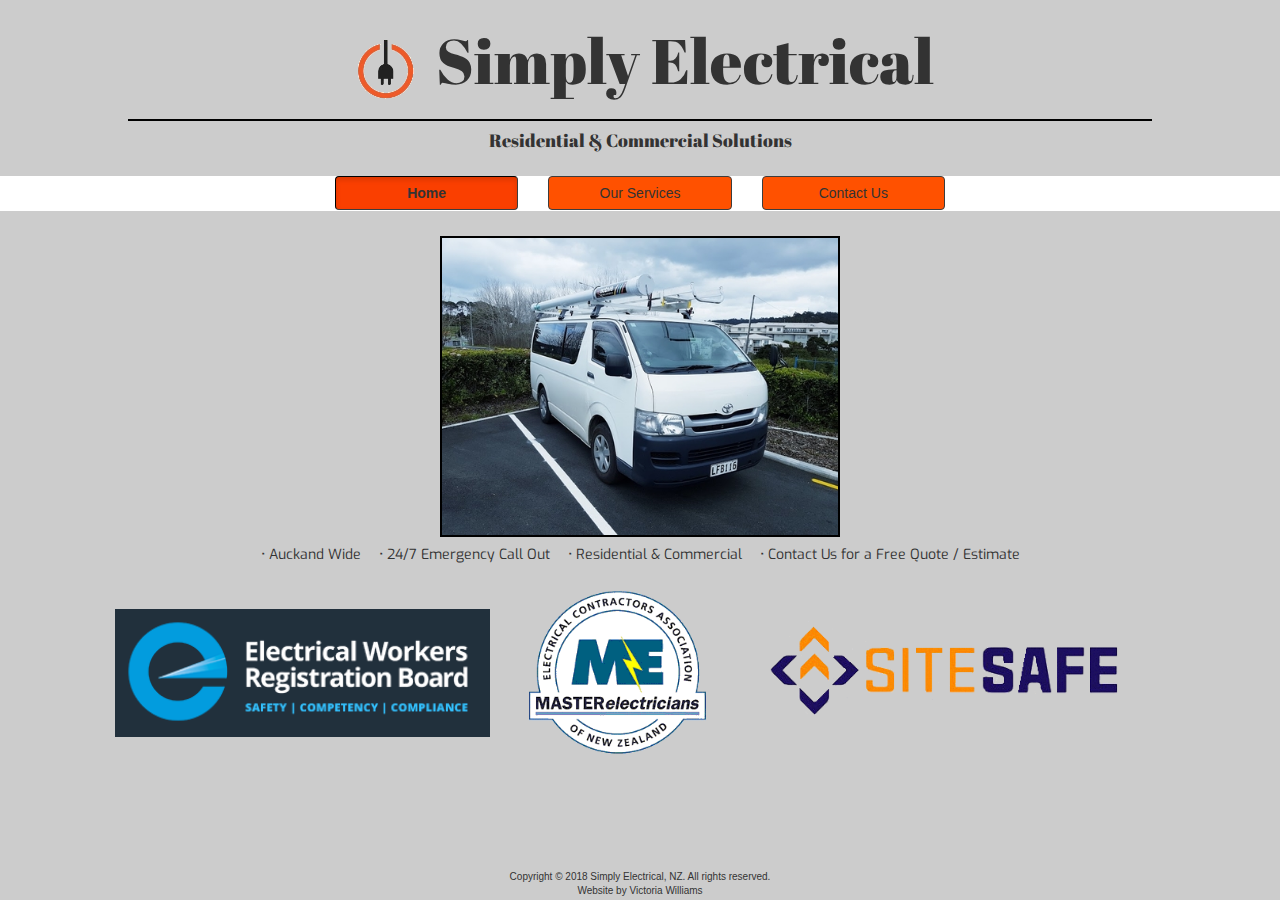
<file: index.html>
<!DOCTYPE html>
<html>

<head>
  
  <meta charset="utf-8">
  <meta name="viewport" 
  content="width=device-width, initial-scale=1">

  <link rel="stylesheet" type="text/css" href="css/app.css">
  <link type="text/css" rel="stylesheet" href="https://maxcdn.bootstrapcdn.com/bootstrap/3.3.7/css/bootstrap.min.css">

  <script src="https://ajax.googleapis.com/ajax/libs/jquery/3.3.1/jquery.min.js"></script>
  <script src="https://maxcdn.bootstrapcdn.com/bootstrap/3.3.7/js/bootstrap.min.js"></script>

  <link href="https://fonts.googleapis.com/css?family=Exo:700" rel="stylesheet">
  <link href="https://fonts.googleapis.com/css?family=Abril+Fatface" rel="stylesheet">

  <title>Simply Electrical</title> 

</head>

<body>

  <!-- Website Heading -->
  <header>
    <div class="jumbotron text-center">
      <a name="backtotop"></a>
      <h1><img src="/img/logo.jpg" id="logo">Simply Electrical</h1>
      <h4>Residential & Commercial Solutions</h4>
    </div>
  </header>

  <!-- Navigation Bar -->
  <nav>
    <div class="container">
    <div class="row">
      <div class="col-xs-hidden col-sm-3">
        <!-- Sidebar -->
      </div>
      <div class="col-xs-12 col-sm-2">
        <a href="https://simplyelectrical.github.io/index.html" class="btn btn-default active" id="nav-button" role="button">Home</a>
      </div>
      <div class="col-xs-12 col-sm-2">
        <a href="https://simplyelectrical.github.io/ourservices.html" class="btn btn-default" id="nav-button" role="button">Our Services</a>
      </div>
      <div class="col-xs-12 col-sm-2">
        <a href="https://simplyelectrical.github.io/contactus.html" class="btn btn-default" id="nav-button" role="button">Contact Us</a>
      </div>
    </div>
      <div class="col-xs-hidden col-sm-3">
        <!-- Sidebar -->
      </div>
    </div>
  </div>
  </nav>


  <!-- Responsive Main Content -->
  <div class="jumbotron" id="main-base">  
    <div class="main-content">

    	<div class="container" id="homepage-img">
          	<img class="img-responsive" src="/img/van.jpg">
        </div>
    </div>

    <div class="container-fluid" id="homepage">
      <ul class="align-contents-center">
		    <li>&bull; Auckand Wide</li>
		    <li>&bull; 24/7 Emergency Call Out</li>
		    <li>&bull; Residential & Commercial</li>
		    <li>&bull; Contact Us for a Free Quote / Estimate</li>
      </ul>
    </div>

    <div class="container-fluid" id="registeredlogos">
    		<img class="img-responsive" id="registeredlogo" alt="registered.jpg" src="/img/registered.jpg" style="width: 30%;">

    		<img class="img-responsive" id="masterlogo" alt="Master Electrician" style="width: 20%;" src="/img/masterelectricians.jpg">

    		<img class="img-responsive" id="sitesafelogo" alt="Site Safe" style="width: 30%;" src="/img/sitesafe.jpg">
    </div>
  </div>


  <footer>
    <p>Copyright &copy; 2018 Simply Electrical, NZ. All rights reserved.<br>Website by Victoria Williams</p>
  </footer>

</body>
</html>
</file>
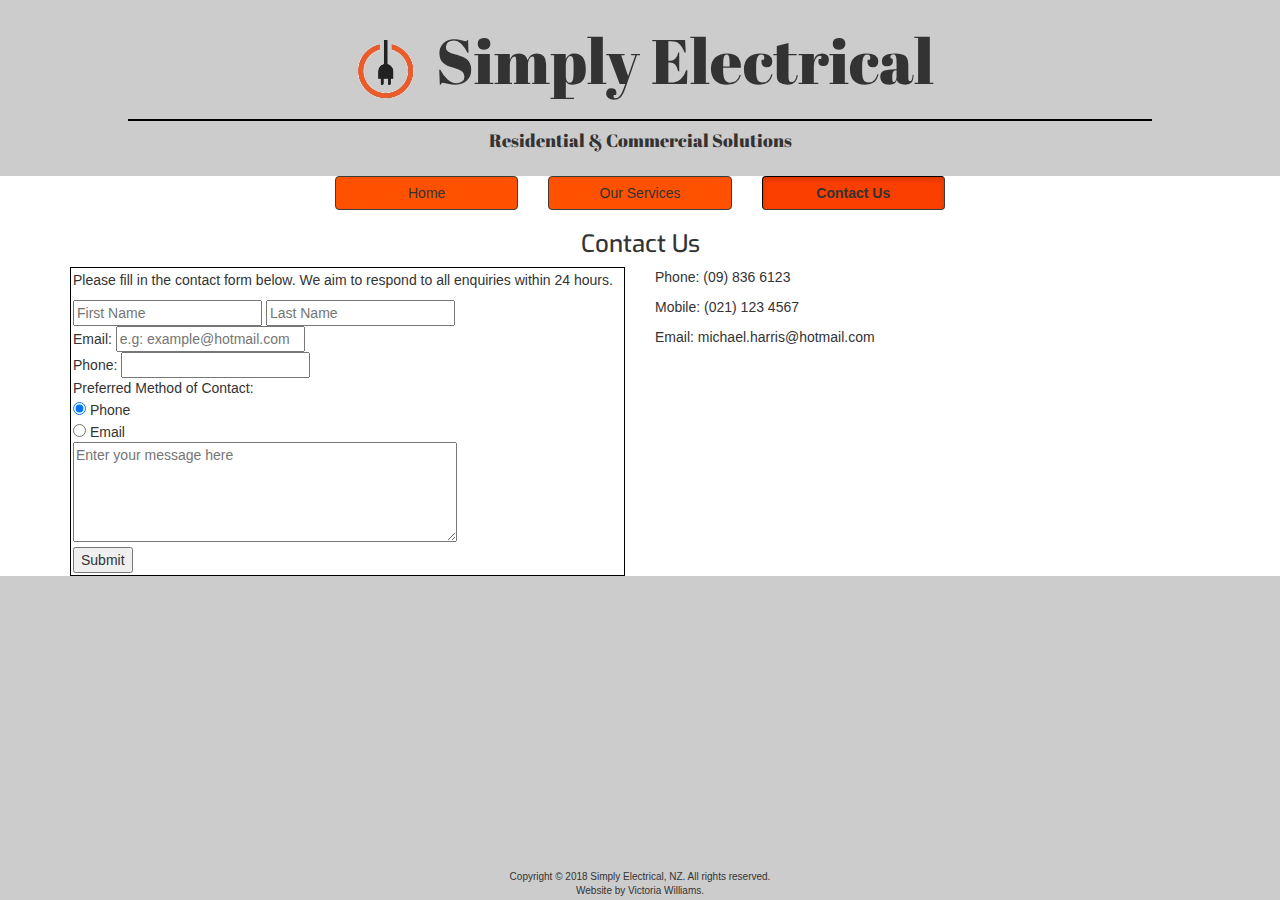
<file: contactus.html>
<!DOCTYPE html>
<html lang="en">
<head>

  <meta charset="utf-8">
  <meta name="viewport" 
  content="width=device-width, initial-scale=1">

  <link rel="stylesheet" type="text/css" href="css/app.css">
  <link type="text/css" rel="stylesheet" href="https://maxcdn.bootstrapcdn.com/bootstrap/3.3.7/css/bootstrap.min.css">

    <script src="https://ajax.googleapis.com/ajax/libs/jquery/3.3.1/jquery.min.js"></script>
    <script src="https://maxcdn.bootstrapcdn.com/bootstrap/3.3.7/js/bootstrap.min.js"></script>

    <link href="https://fonts.googleapis.com/css?family=Exo:700" rel="stylesheet">
    <link href="https://fonts.googleapis.com/css?family=Abril+Fatface" rel="stylesheet">

    <title></title>

</head>

<!-- Website Heading -->
  <header>
    <div class="jumbotron text-center">
      <h1><img src="/img/logo.jpg" id="logo">Simply Electrical</h1>
      <h4>Residential & Commercial Solutions</h4>
    </div>
  </header>

  <!-- Navigation Bar -->
  <nav>
    <div class="container">
      <div class="row">
        <div class="col-xs-hidden col-sm-3">
          <!-- Sidebar -->
        </div>
        <div class="col-xs-12 col-sm-2">
          <a href="https://simplyelectrical.github.io/index.html" class="btn btn-default" id="nav-button" role="button">Home</a>
        </div>
        <div class="col-xs-12 col-sm-2">
          <a href="https://simplyelectrical.github.io/ourservices.html" class="btn btn-default" id="nav-button" role="button">Our Services</a>
        </div>
        <div class="col-xs-12 col-sm-2">
          <a href="https://simplyelectrical.github.io/contactus.html" class="btn btn-default active" id="nav-button" role="button">Contact Us</a>
        </div>
      </div>
      <div class="col-xs-hidden col-sm-3">
        <!-- Sidebar -->
      </div>
    </div>
  </div>
  </nav>


  <!-- Responsive Main Content -->

  <div class="main-content">

    <div class="container-fluid" id="title">
      <h3>Contact Us</h3>
    </div>

  	<div class="container">
    	<div class="row">
      		<div class="col-xs-12 col-sm-8 col-md-6">

        		<div class="contact-container">

          			<div class="form-container">
            			<p>Please fill in the contact form below. We aim to respond to all enquiries within 24 hours.</p>

            			<form>

              				<input type="text" name="FirstName" placeholder="First Name">
              				<input type="text" name="LastName" placeholder="Last Name"><br>


              				Email:
              				<input type="email" name="email" placeholder="e.g: example@hotmail.com"><br>

              				Phone:
              				<input type="tel" name="phone" placeholder=""><br>

              				Preferred Method of Contact:<br>
              				<input type="radio" name="contact" value="Phone" checked> Phone<br>
              				<input type="radio" name="contact" value="Email"> Email<br>

              				<textarea name="message" style="width: 70%; height: 100px" placeholder="Enter your message here"></textarea><br>

              				<button type="button" onclick="alert('Your message has been submitted. We will respond shortly. Thank you.')">Submit</button>

            			</form>

          			</div>
        		</div>
      		</div>

      		<div class="col-xs-12 col-sm-4 col-md-6">
          		<div class="contactdetails">
            		<p>Phone: (09) 836 6123</p>
            		<p>Mobile: (021) 123 4567</p>
            		<p>Email: michael.harris@hotmail.com</p>
          		</div>
      		</div>

    	</div>
  	</div>

</div>

<footer>
	<div class="container-fluid">
    	Copyright &copy; 2018 Simply Electrical, NZ. All rights reserved.<br>Website by Victoria Williams.
  	</div>
</footer>

</body>
</html>
</file>
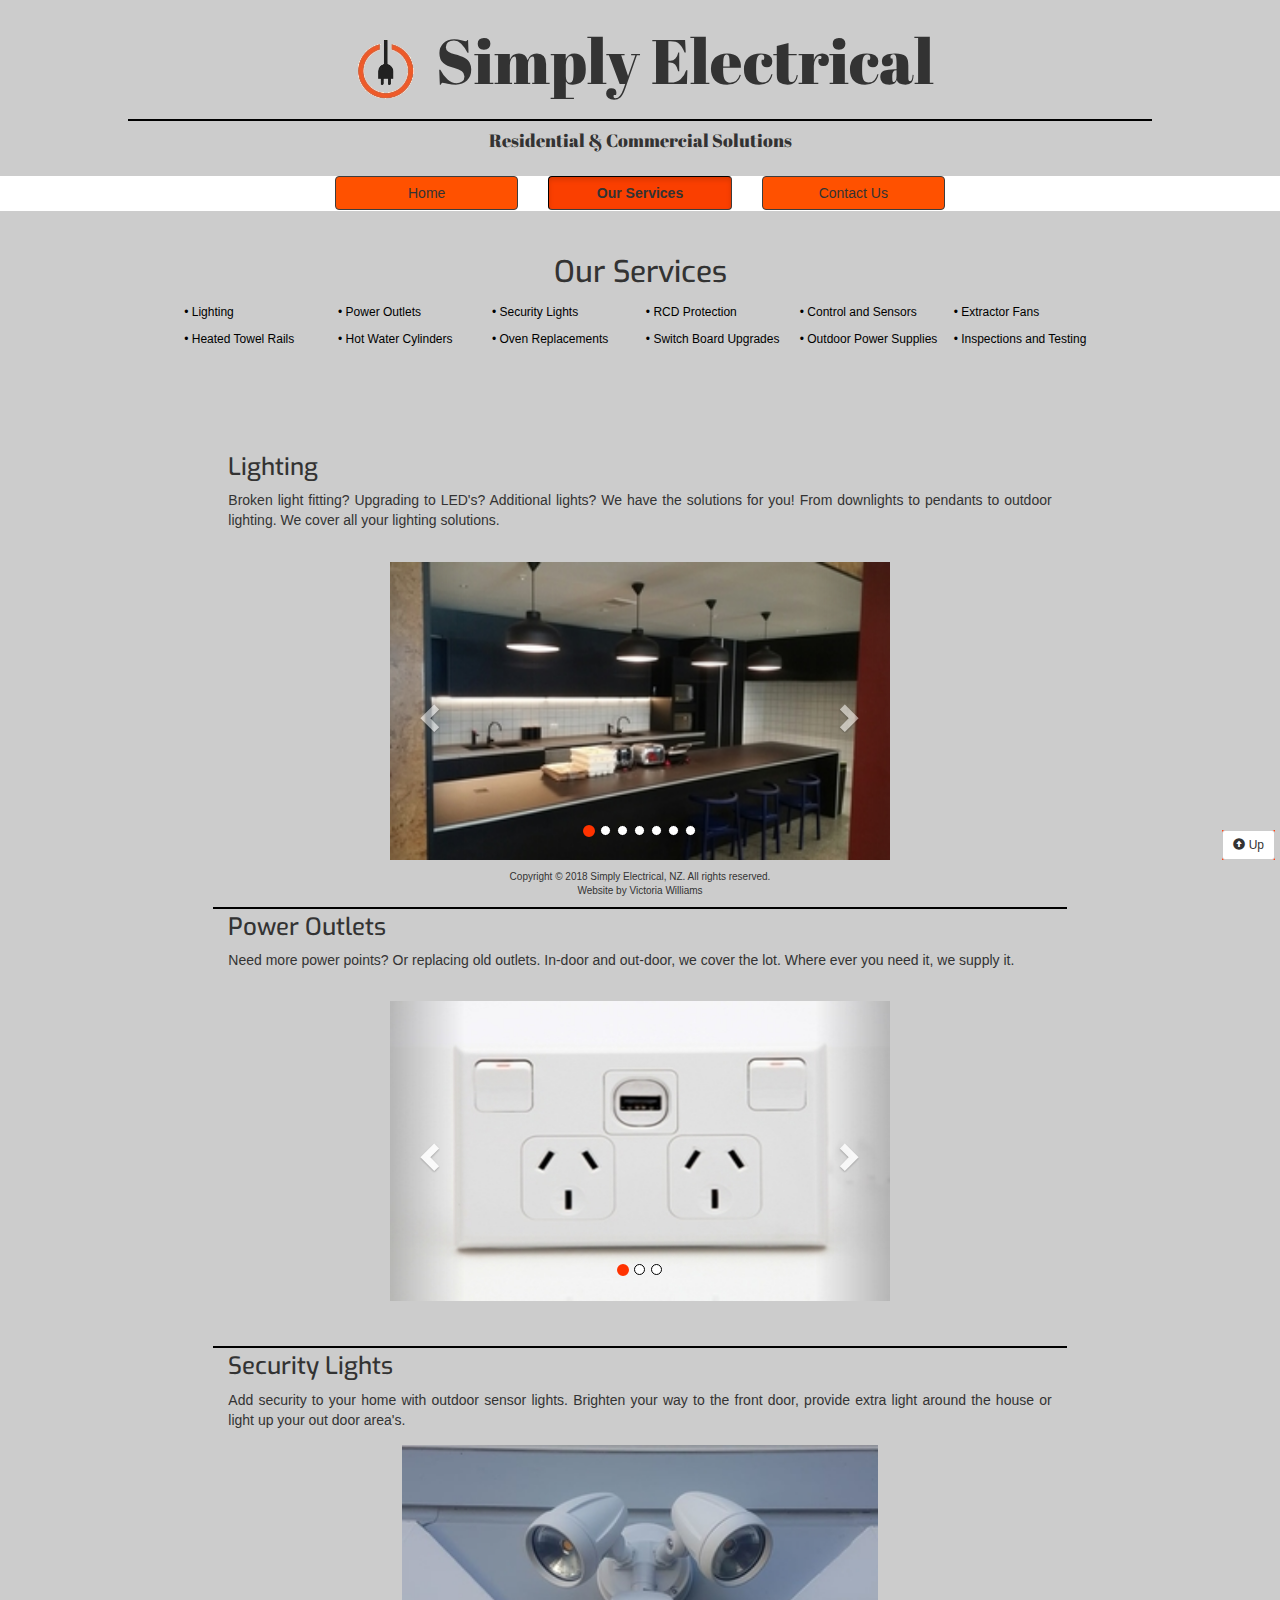
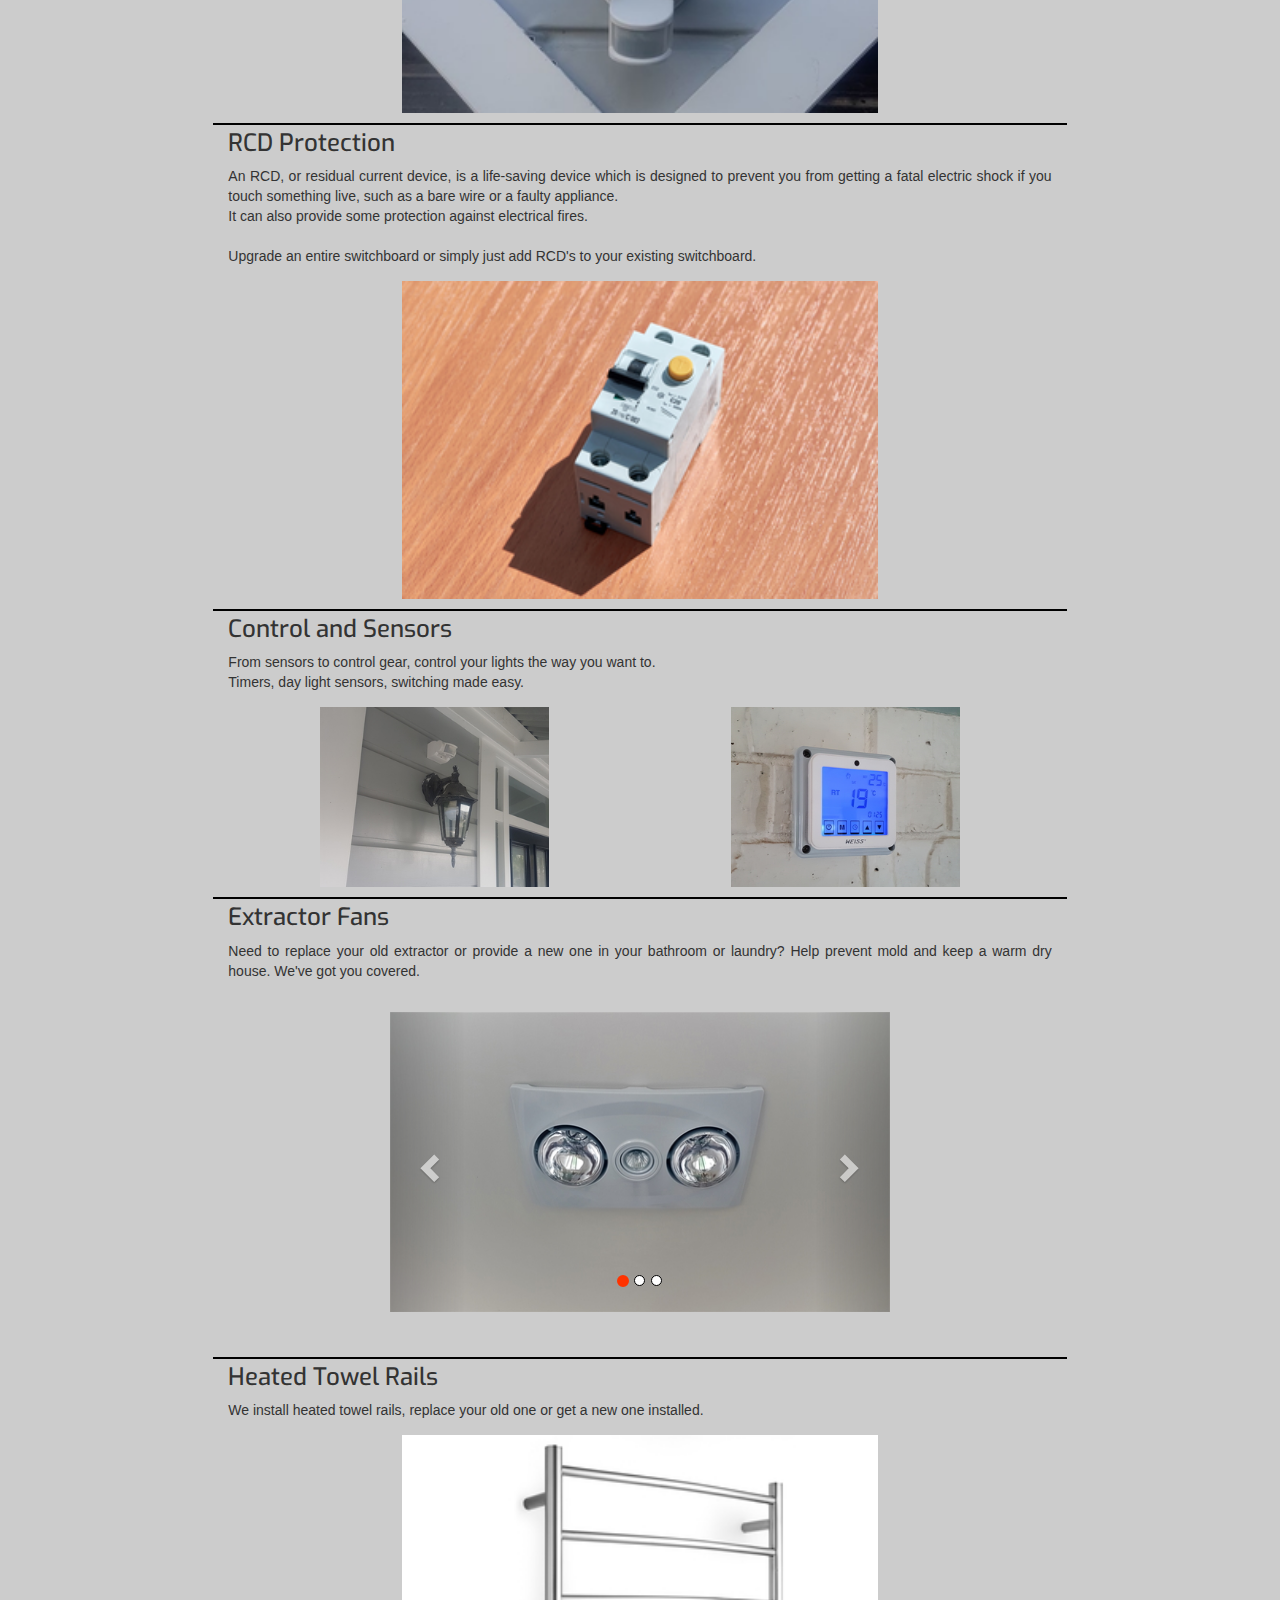
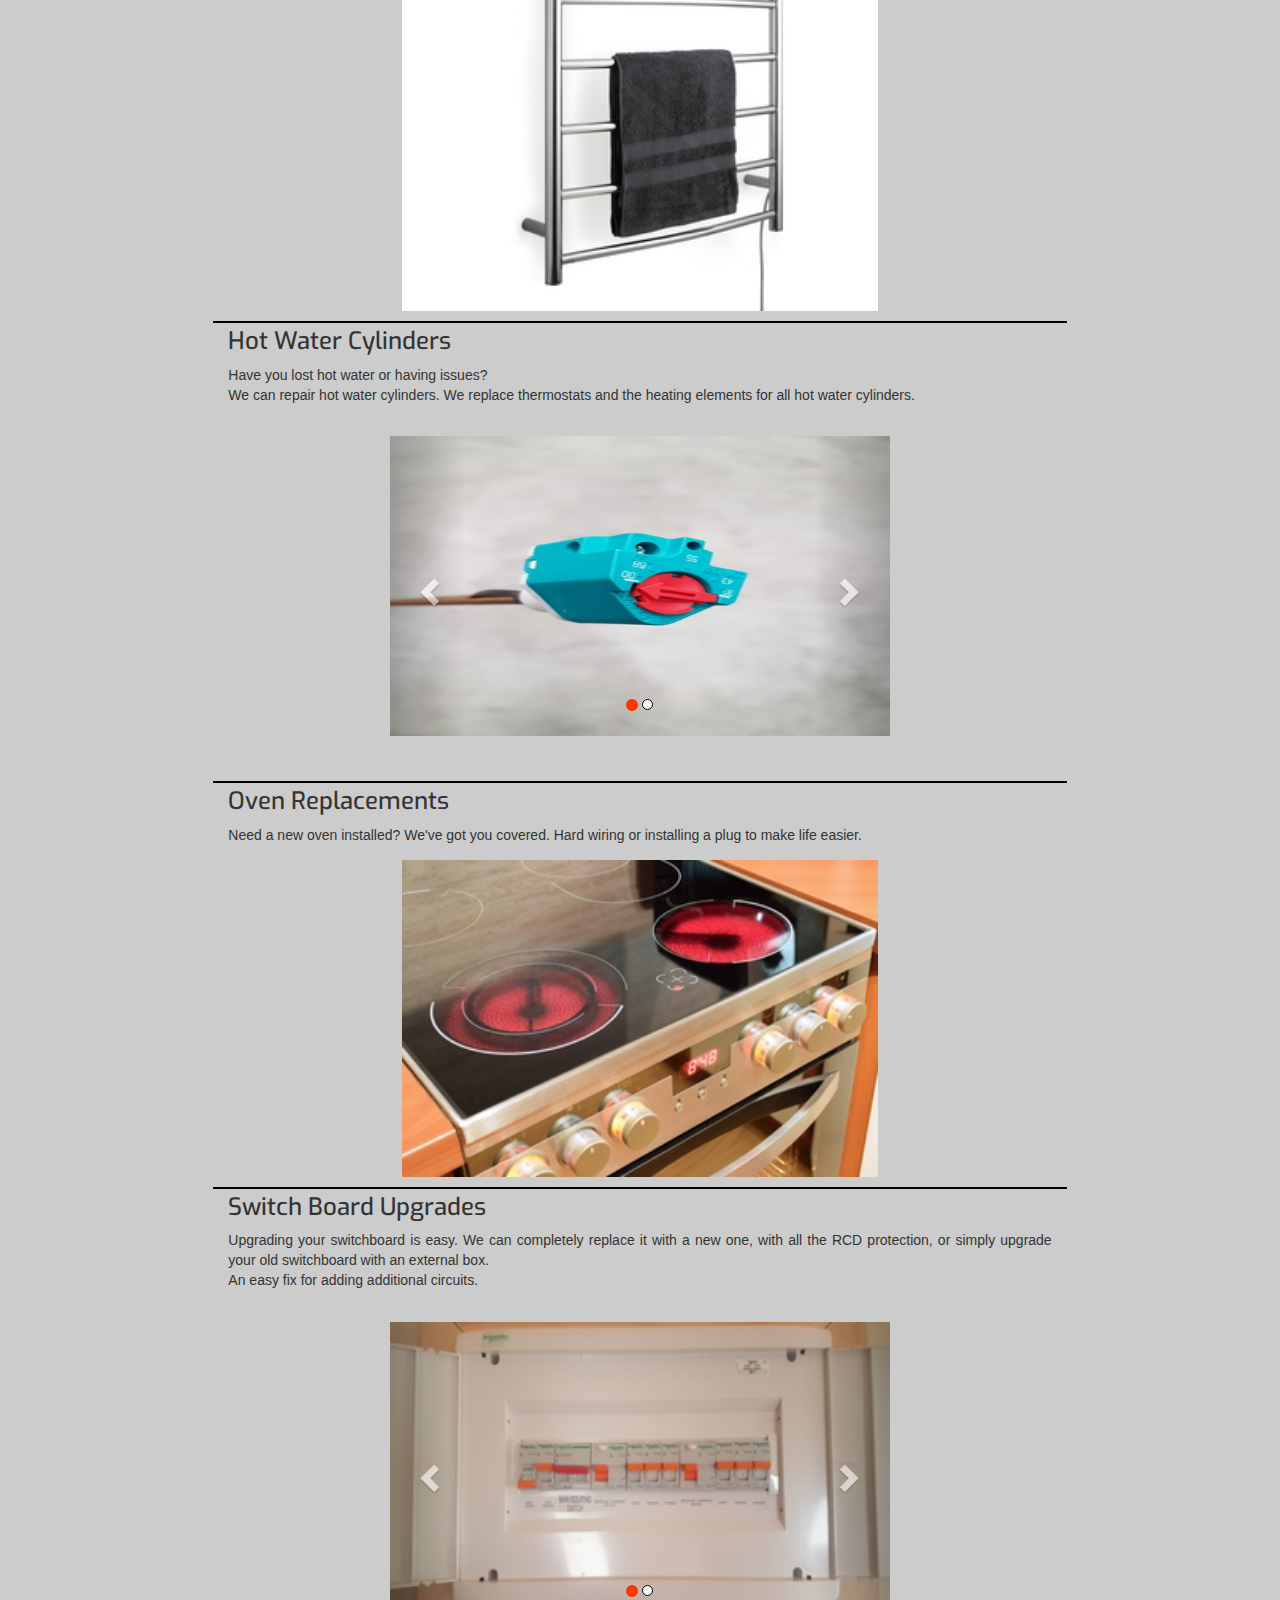
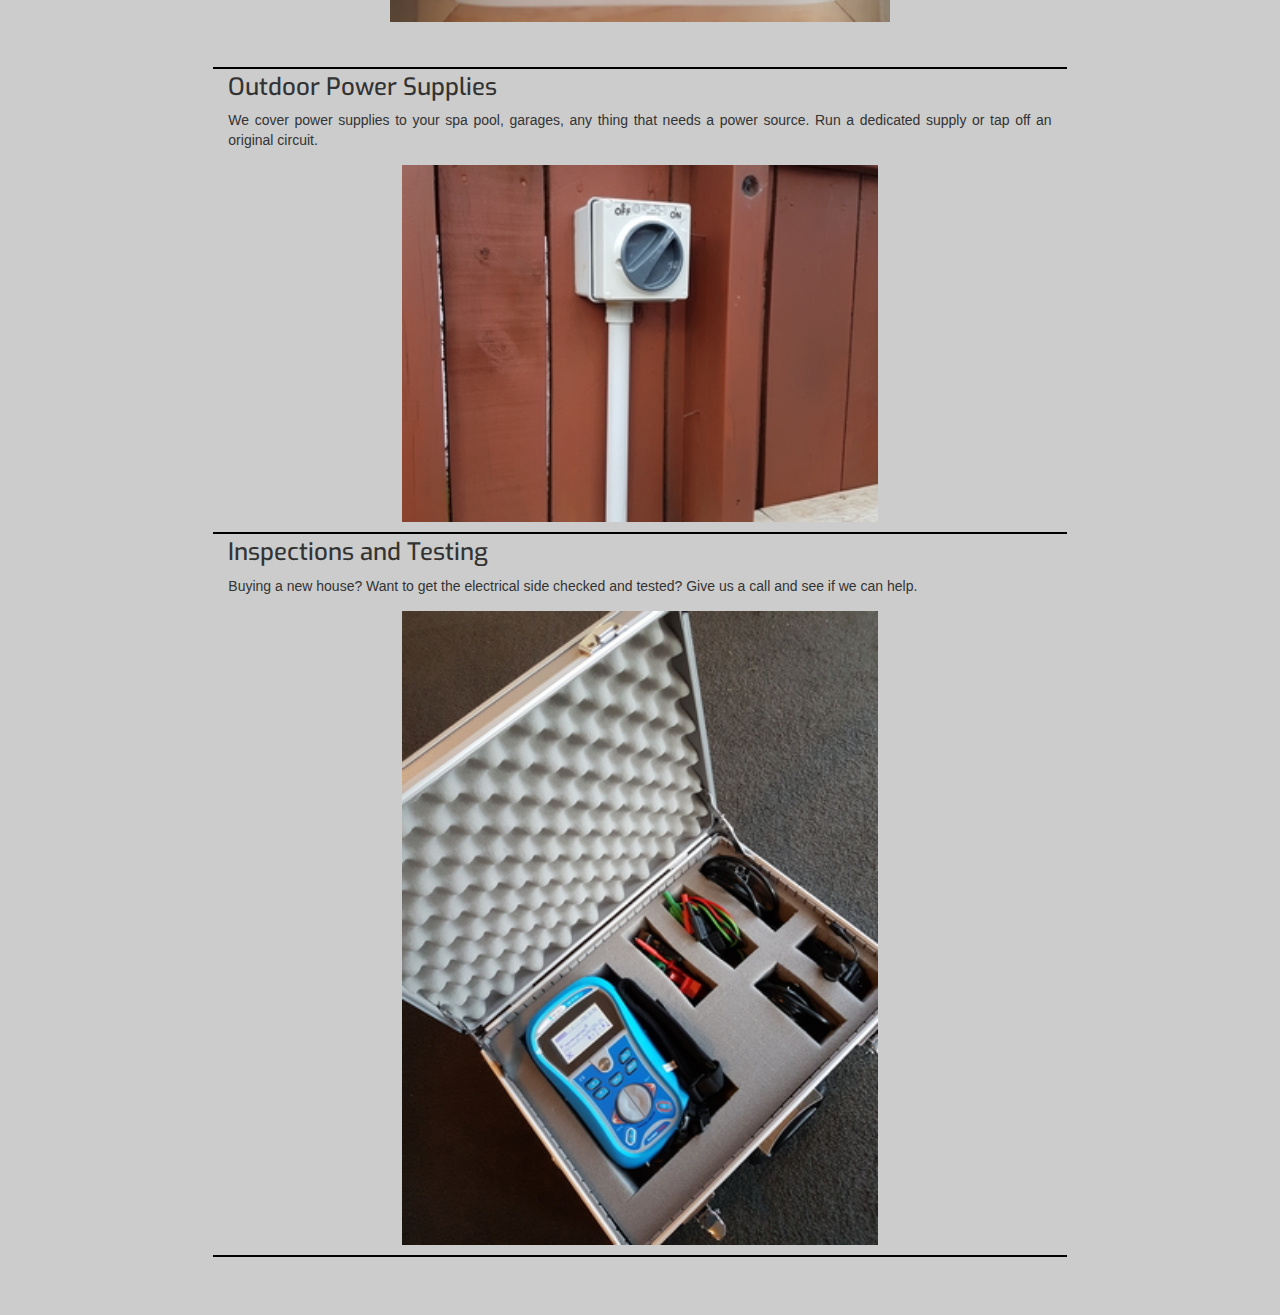
<file: ourservices.html>
<!DOCTYPE html>
<html>

<head>
  
  <meta charset="utf-8">
  <meta name="viewport" 
  content="width=device-width, initial-scale=1">

  <link rel="stylesheet" type="text/css" href="css/app.css">
  <link type="text/css" rel="stylesheet" href="https://maxcdn.bootstrapcdn.com/bootstrap/3.3.7/css/bootstrap.min.css">

  <script src="https://ajax.googleapis.com/ajax/libs/jquery/3.3.1/jquery.min.js"></script>
  <script src="https://maxcdn.bootstrapcdn.com/bootstrap/3.3.7/js/bootstrap.min.js"></script>

  <link href="https://fonts.googleapis.com/css?family=Exo:700" rel="stylesheet">
  <link href="https://fonts.googleapis.com/css?family=Abril+Fatface" rel="stylesheet">

  <title>Simply Electrical</title> 

</head>

<body>

  <!-- Website Heading -->
  <header>
    <div class="jumbotron text-center">
      <a name="backtotop"></a>
      <h1><img src="/img/logo.jpg" id="logo">Simply Electrical</h1>
      <h4>Residential & Commercial Solutions</h4>
    </div>
  </header>

  <!-- Navigation Bar -->
  <nav>
    <div class="container">
      <div class="row">
        <div class="col-xs-hidden col-sm-3">
          <!-- Sidebar -->
        </div>
        <div class="col-xs-12 col-sm-2">
          <a href="https://simplyelectrical.github.io/index.html" class="btn btn-default" id="nav-button" role="button">Home</a>
        </div>
        <div class="col-xs-12 col-sm-2">
          <a href="https://simplyelectrical.github.io/ourservices.html" class="btn btn-default active" id="nav-button" role="button">Our Services</a>
        </div>
        <div class="col-xs-12 col-sm-2">
          <a href="https://simplyelectrical.github.io/contactus.html" class="btn btn-default" id="nav-button" role="button">Contact Us</a>
        </div>
      </div>     

      <div class="col-xs-hidden col-sm-3">
        <!-- Sidebar -->
      </div>
    </div>
  </div>
</nav>

<body>
  <!-- Responsive Main Content -->
  <div class="jumbotron" id="main-base">  
    <h2 id="title">Our Services</h2>
    <div class="links">
      <ul>
        <li><a href="#lighting">&bull; Lighting</a></li>
        <li><a href="#poweroutlets">&bull; Power Outlets</a></li>
        <li><a href="#securitylights">&bull; Security Lights</a></li>
        <li><a href="#rcdprotection">&bull; RCD Protection</a></li>
        <li><a href="#controlandsensors">&bull; Control and Sensors</a></li>
        <li><a href="#extractorfans">&bull; Extractor Fans</a></li>
        <li><a href="#towelrails">&bull; Heated Towel Rails</a></li>
        <li><a href="#hotwater">&bull; Hot Water Cylinders</a></li>
        <li><a href="#oven">&bull; Oven Replacements</a></li> 
        <li><a href="#switch">&bull; Switch Board Upgrades</a></li>  
        <li><a href="#outdoor">&bull; Outdoor Power Supplies</a></li>
        <li><a href="#testing">&bull; Inspections and Testing</a></li>
      </ul>
    </div>
    </div> 

  <div class="jumbotron" id="services">

<!-- Lighting Section -->
    <div class="row">
      <div class="col-xs-1 col-sm-2"></div>
      <div class="col-xs-10 col-sm-8">
        <a name="lighting"></a>
        <h3>Lighting</h3>        
        <p>Broken light fitting? Upgrading to LED's? Additional lights? We have the solutions for you! From downlights to pendants  to outdoor lighting. We cover all your lighting solutions.</p>
      </div>
      <div class="col-xs-1 col-sm-2"></div>
    </div>

    <div class="row">
      <div class="col-xs-1 col-sm-2"></div>
        <div class="col-xs-10 col-sm-8" id="service-container">
          <div class="jumbotron" id="main-base">  
            <div class="main-content">
                <div id="myCarousel" class="carousel slide" data-ride="carousel">

                  <!-- Indicators -->
                  <ol class="carousel-indicators">
                    <li data-target="#myCarousel" data-slide-to="0" class="active"></li>
                    <li data-target="#myCarousel" data-slide-to="1"></li>
                    <li data-target="#myCarousel" data-slide-to="2"></li>
                    <li data-target="#myCarousel" data-slide-to="3"></li>
                    <li data-target="#myCarousel" data-slide-to="4"></li>
                    <li data-target="#myCarousel" data-slide-to="5"></li>
                    <li data-target="#myCarousel" data-slide-to="6"></li>
                  </ol>

                  <!-- Wrapper for slides -->
                  <div class="carousel-inner">

                    <div class="item active">
                      <img src="\img\lighting1of7.jpg" alt="Power Outlet" id="service-slide-img" style="width:100%; padding:0;">
                      <!-- Uncomment to caption slideshow img
                      <div class="carousel-caption">
                        <h3></h3>
                        <p></p>
                      </div>
                    -->
                    </div>

                    <div class="item">
                      <img src="\img\lighting2of7.jpg" alt="lighting" id="service-slide-img"style="width:100%; padding:0;">
                      <div class="carousel-caption">
                        <h3></h3>
                        <p></p>
                      </div>
                    </div>

                    <div class="item">
                      <img src="\img\lighting3of7.jpg" alt="lighting" id="service-slide-img" style="width:100%; padding:0;">
                      <div class="carousel-caption">
                        <h3></h3>
                        <p></p>
                      </div>
                    </div>

                    <div class="item">
                      <img src="\img\lighting4of7.jpg" alt="lighting" id="service-slide-img" style="width:100%; padding:0;">
                      <div class="carousel-caption">
                        <h3></h3>
                        <p></p>
                      </div>
                    </div>

                    <div class="item">
                      <img src="\img\lighting5of7.jpg" alt="lighting" id="service-slide-img" style="width:100%; padding:0;">
                      <div class="carousel-caption">
                        <h3></h3>
                        <p></p>
                      </div>
                    </div>

                    <div class="item">
                      <img src="\img\lighting6of7.jpg" alt="lighting" id="service-slide-img" style="width:100%; padding:0;">
                      <div class="carousel-caption">
                        <h3></h3>
                        <p></p>
                      </div>
                    </div>

                    <div class="item">
                      <img src="\img\lighting7of7.jpg" alt="lighting" id="service-slide-img" style="width:100%; padding:0;">
                      <div class="carousel-caption">
                        <h3></h3>
                        <p></p>
                      </div>
                    </div>
                  </div>

              <!-- Left and right controls -->
              <a class="left carousel-control" href="#myCarousel" data-slide="prev">
                <span class="glyphicon glyphicon-chevron-left"></span>
                <span class="sr-only">Previous</span>
              </a>
              <a class="right carousel-control" href="#myCarousel" data-slide="next">
                <span class="glyphicon glyphicon-chevron-right"></span>
                <span class="sr-only">Next</span>
              </a>

            </div>
          </div>
        </div>
      </div>
      <div class="col-xs-1 col-sm-2"></div>
    </div>

<!-- Power Outlets Section -->
    <div class="row">
      <div class="col-xs-1 col-sm-2"></div>
      <div class="col-xs-10 col-sm-8">
        <a name="poweroutlets"></a>
        <h3>Power Outlets</h3>
        <p>Need more power points? Or replacing old outlets. In-door and out-door, we cover the lot. Where ever you need it, we supply it.</p>
      </div>
      <div class="col-xs-1 col-sm-2"></div>
    </div>

    <div class="row">
      <div class="col-xs-1 col-sm-2"></div>
        <div class="col-xs-10 col-sm-8" id="service-container">
          <div class="jumbotron" id="main-base">  
            <div class="main-content">
              <div id="myCarousel" class="carousel slide" data-ride="carousel">

                  <!-- Indicators -->
                  <ol class="carousel-indicators">
                    <li data-target="#myCarousel" data-slide-to="0" class="active"></li>
                    <li data-target="#myCarousel" data-slide-to="1"></li>
                    <li data-target="#myCarousel" data-slide-to="2"></li>
                  </ol>

                  <!-- Wrapper for slides -->
                  <div class="carousel-inner">

                    <div class="item active">
                      <img src="\img\poweroutlet1of3.jpg" alt="Power Outlet" id="service-slide-img" style="width:100%; padding:0;">
                      <!-- Uncomment to caption slideshow img
                      <div class="carousel-caption">
                        <h3></h3>
                        <p></p>
                      </div>
                    -->
                    </div>

                    <div class="item">
                      <img src="\img\poweroutlet2of3.jpg" alt="Power Outlet" id="service-slide-img"style="width:100%; padding:0;">
                      <div class="carousel-caption">
                        <h3></h3>
                        <p></p>
                      </div>
                    </div>

                    <div class="item">
                      <img src="\img\poweroutlet3of3.jpg" alt="Power Outlet" id="service-slide-img" style="width:100%; padding:0;">
                      <div class="carousel-caption">
                        <h3></h3>
                        <p></p>
                      </div>
                    </div>
                  </div>

              <!-- Left and right controls -->
              <a class="left carousel-control" href="#myCarousel" data-slide="prev">
                <span class="glyphicon glyphicon-chevron-left"></span>
                <span class="sr-only">Previous</span>
              </a>
              <a class="right carousel-control" href="#myCarousel" data-slide="next">
                <span class="glyphicon glyphicon-chevron-right"></span>
                <span class="sr-only">Next</span>
              </a>

            </div>
          </div>
        </div>
      </div>
      <div class="col-xs-1 col-sm-2"></div>
    </div>

<!-- Security Lights Section -->
    <div class="row">
      <div class="col-xs-1 col-sm-2"></div>
      <div class="col-xs-10 col-sm-8" id="service-container">
        <a name="securitylights"></a>
        <h3>Security Lights</h3>
        <p>Add security to your home with outdoor sensor lights. Brighten your way to the front door, provide extra light around the house or light up your out door area's.</p>

        <div class="row">
          <div class="col-xs-12">
            <img src="\img\securitylights1.jpg">
          </div>
        </div>
      </div>

      <div class="col-xs-1 col-sm-2"></div>
    </div>

<!-- RCD Protection Section -->
    <div class="row">
      <div class="col-xs-1 col-sm-2"></div>
      <div class="col-xs-10 col-sm-8" id="service-container">
        <a name="rcdprotection"></a>
        <h3>RCD Protection</h3>
        <p>An RCD, or residual current device, is a life-saving device which is designed to prevent you from getting a fatal electric shock if you touch something live, such as a bare wire or a faulty appliance.<br>It can also provide some protection against electrical fires.<br><br> Upgrade an entire switchboard or simply just add RCD's to your existing switchboard.</p>

        <div class="row">
          <div class="col-xs-12">
            <img src="\img\rcdprotection.jpg">
          </div>
        </div>
      </div>
      <div class="col-xs-1 col-sm-2"></div>
    </div>

<!-- Controls and Sensors Section -->
    <div class="row">
      <div class="col-xs-1 col-sm-2"></div>
      <div class="col-xs-10 col-sm-8" id="service-container">
        <a name="controlandsensors"></a>
        <h3>Control and Sensors</h3>
        <p>From sensors to control gear, control your lights the way you want to.<br>Timers, day light sensors, switching made easy.</p>

        <div class="row">
          <div class="col-xs-6">
            <img src="\img\controlandsensors1of2.jpg">
          </div>
          <div class="col-xs-6">
            <img src="\img\controlandsensors2of2.jpg">
          </div>
        </div>
      </div>
      
      <div class="col-xs-1 col-sm-2"></div>
    </div>

<!-- Extractor Fans Section -->
    <div class="row">
      <div class="col-xs-1 col-sm-2"></div>
      <div class="col-xs-10 col-sm-8">
        <a name="extractorfans"></a>
        <h3>Extractor Fans</h3>
        <p>Need to replace your old extractor or provide a new one in your bathroom or laundry? Help prevent mold and keep a warm dry house. We've got you covered. </p>
      </div>
      <div class="col-xs-1 col-sm-2"></div>
    </div>

    <div class="row">
      <div class="col-xs-1 col-sm-2"></div>
        <div class="col-xs-10 col-sm-8" id="service-container">
          <div class="jumbotron" id="main-base">  
            <div class="main-content">
              <div id="myCarousel" class="carousel slide" data-ride="carousel">

                  <!-- Indicators -->
                  <ol class="carousel-indicators">
                    <li data-target="#myCarousel" data-slide-to="0" class="active"></li>
                    <li data-target="#myCarousel" data-slide-to="1"></li>
                    <li data-target="#myCarousel" data-slide-to="2"></li>
                  </ol>

                  <!-- Wrapper for slides -->
                  <div class="carousel-inner">

                    <div class="item active">
                      <img src="\img\extractor1of3.jpg" alt="Extractor Fan" id="service-slide-img" style="width:100%; padding:0px;">
                      <!-- Uncomment to caption slideshow img
                      <div class="carousel-caption">
                        <h3></h3>
                        <p></p>
                      </div>
                    -->
                    </div>

                    <div class="item">
                      <img src="\img\extractor2of3.jpg" alt="Extractor Fan" id="service-slide-img"style="width:100%; padding:0px;">
                      <div class="carousel-caption">
                        <h3></h3>
                        <p></p>
                      </div>
                    </div>

                    <div class="item">
                      <img src="\img\extractor3of3.jpg" alt="Extractor Fan" id="service-slide-img" style="width:100%; padding:0px;">
                      <div class="carousel-caption">
                        <h3></h3>
                        <p></p>
                      </div>
                    </div>
                  </div>

                  <!-- Left and right controls -->
                  <a class="left carousel-control" href="#myCarousel" data-slide="prev">
                    <span class="glyphicon glyphicon-chevron-left"></span>
                    <span class="sr-only">Previous</span>
                  </a>
                  <a class="right carousel-control" href="#myCarousel" data-slide="next">
                    <span class="glyphicon glyphicon-chevron-right"></span>
                    <span class="sr-only">Next</span>
                  </a>

                </div> 
              </div>
            </div>
          </div>
          <div class="col-xs-1 col-sm-2"></div>
        </div>

<!-- Towel Rails Section -->
    <div class="row">
      <div class="col-xs-1 col-sm-2"></div>
      <div class="col-xs-10 col-sm-8" id="service-container">
        <a name="towelrails"></a>
        <h3>Heated Towel Rails</h3>
        <p>We install heated towel rails, replace your old one or get a new one installed.</p>

        <div class="row">
          <div class="col-xs-12">
            <img src="\img\towelrail1.jpg">
          </div>
        </div>
      </div>
      <div class="col-xs-1 col-sm-2"></div>
    </div>

<!-- Hot Water Cylinder Section -->
    <div class="row">
      <div class="col-xs-1 col-sm-2"></div>
      <div class="col-xs-10 col-sm-8">
        <a name="hotwater"></a>
        <h3>Hot Water Cylinders</h3>
        <p>Have you lost hot water or having issues?<br>
        We can repair hot water cylinders. We replace thermostats and the heating elements for all hot water cylinders.</p>
      </div>
      <div class="col-xs-1 col-sm-2"></div>
    </div>

    <div class="row">
      <div class="col-xs-1 col-sm-2"></div>
        <div class="col-xs-10 col-sm-8" id="service-container">
          <div class="jumbotron" id="main-base">  
            <div class="main-content">
              <div id="myCarousel" class="carousel slide" data-ride="carousel">

                  <!-- Indicators -->
                  <ol class="carousel-indicators">
                    <li data-target="#myCarousel" data-slide-to="0" class="active"></li>
                    <li data-target="#myCarousel" data-slide-to="1"></li>
                  </ol>

                  <!-- Wrapper for slides -->
                  <div class="carousel-inner">

                    <div class="item active">
                      <img src="\img\hwc1of2.jpg" alt="Hot Water Cylinder" id="service-slide-img" style="width:100%; padding:0px;">
                      <!-- Uncomment to caption slideshow img
                      <div class="carousel-caption">
                        <h3></h3>
                        <p></p>
                      </div>
                    -->
                    </div>

                    <div class="item">
                      <img src="\img\hwc2of2.jpg" alt="Hot Water Cylinder" id="service-slide-img"style="width:100%; padding:0;">
                      <div class="carousel-caption">
                        <h3></h3>
                        <p></p>
                      </div>
                    </div>

                  </div>

                  <!-- Left and right controls -->
                  <a class="left carousel-control" href="#myCarousel" data-slide="prev">
                    <span class="glyphicon glyphicon-chevron-left"></span>
                    <span class="sr-only">Previous</span>
                  </a>
                  <a class="right carousel-control" href="#myCarousel" data-slide="next">
                    <span class="glyphicon glyphicon-chevron-right"></span>
                    <span class="sr-only">Next</span>
                  </a>

                </div> 
              </div>
            </div>
          </div>
          <div class="col-xs-1 col-sm-2"></div>
        </div>

<!-- Oven Replacement Section  -->
    <div class="row">
      <div class="col-xs-1 col-sm-2"></div>
      <div class="col-xs-10 col-sm-8" id="service-container">
        <a name="oven"></a>
        <h3>Oven Replacements</h3>
        <p>Need a new oven installed? We've got you covered.
        Hard wiring or installing a plug to make life easier.</p>

        <div class="row">
          <div class="col-xs-12">
            <img src="\img\oven1.jpg">
          </div>
        </div>
      </div>
      <div class="col-xs-1 col-sm-2"></div>
    </div>

<!-- Switch Board Upgrade Section -->
    <div class="row">
      <div class="col-xs-1 col-sm-2"></div>
      <div class="col-xs-10 col-sm-8">
        <a name="switchboard"></a>
        <h3>Switch Board Upgrades</h3>
        <p>Upgrading your switchboard is easy. We can completely replace it with a new one, with all the RCD protection, or simply upgrade your old switchboard with an external box.<br>An easy fix for adding additional circuits.</p>
      </div>
      <div class="col-xs-1 col-sm-2"></div>
    </div>

    <div class="row">
      <div class="col-xs-1 col-sm-2"></div>
        <div class="col-xs-10 col-sm-8" id="service-container">
          <div class="jumbotron" id="main-base">  
            <div class="main-content">
              <div id="myCarousel" class="carousel slide" data-ride="carousel">

                  <!-- Indicators -->
                  <ol class="carousel-indicators">
                    <li data-target="#myCarousel" data-slide-to="0" class="active"></li>
                    <li data-target="#myCarousel" data-slide-to="1"></li>
                  </ol>

                  <!-- Wrapper for slides -->
                  <div class="carousel-inner">

                    <div class="item active">
                      <img src="\img\sbupgrade1of2.jpg" alt="Switchboard" id="service-slide-img" style="width:100%; padding:0px;">
                      <!-- Uncomment to caption slideshow img
                      <div class="carousel-caption">
                        <h3></h3>
                        <p></p>
                      </div>
                    -->
                    </div>

                    <div class="item">
                      <img src="\img\sbupgrade2of2.jpg" alt="Switchboard Upgrade" id="service-slide-img"style="width:100%; padding:0;">
                      <div class="carousel-caption">
                        <h3></h3>
                        <p></p>
                      </div>
                    </div>

                  </div>

                  <!-- Left and right controls -->
                  <a class="left carousel-control" href="#myCarousel" data-slide="prev">
                    <span class="glyphicon glyphicon-chevron-left"></span>
                    <span class="sr-only">Previous</span>
                  </a>
                  <a class="right carousel-control" href="#myCarousel" data-slide="next">
                    <span class="glyphicon glyphicon-chevron-right"></span>
                    <span class="sr-only">Next</span>
                  </a>

                </div> 
              </div>
            </div>
          </div>
          <div class="col-xs-1 col-sm-2"></div>
        </div>

<!-- Outdoor -->
    <div class="row">
      <div class="col-xs-1 col-sm-2"></div>
      <div class="col-xs-10 col-sm-8" id="service-container">
        <a name="outdoor"></a>
        <h3>Outdoor Power Supplies</h3>
        <p>We cover power supplies to your spa pool, garages, any thing that needs a power source. Run a dedicated supply or tap off an original circuit.</p>

        <div class="row">
          <div class="col-xs-12">
            <img src="\img\outdoor1.jpg">
          </div>
        </div>
      </div>
      <div class="col-xs-1 col-sm-2"></div>
    </div>

<!-- Testing Section -->
    <div class="row">
      <div class="col-xs-1 col-sm-2"></div>
      <div class="col-xs-10 col-sm-8" id="service-container">
        <a name="testing"></a>
        <h3>Inspections and Testing</h3>
        <p>Buying a new house? Want to get the electrical side checked and tested? Give us a call and see if we can help.</p>

        <div class="row">
          <div class="col-xs-12">
            <img src="\img\testing1.jpg" alt="testing.jpg">
          </div>
        </div>
      </div>
      <div class="col-xs-1 col-sm-2"></div>
    </div>
  </div>

  <!-- Back to top -->
  <div class="to-top">
    <a href="#backtotop" class="btn btn-default btn-sm">
      <span class="glyphicon glyphicon-circle-arrow-up"></span> Up
    </a>
  </div>

  <footer>
    Copyright &copy; 2018 Simply Electrical, NZ. All rights reserved.<br>Website by Victoria Williams
  </footer>


  <script>
    var slideIndex = 0;
    showSlides();

    function showSlides() {
      var i;
      var slides = document.getElementsByClassName("mySlides");
      var dots = document.getElementsByClassName("dot");
      for (i = 0; i < slides.length; i++) {
        slides[i].style.display = "none";  
      }
      slideIndex++;
      if (slideIndex > slides.length) {slideIndex = 1}    
      for (i = 0; i < dots.length; i++) {
        dots[i].className = dots[i].className.replace(" active", "");
      }
      slides[slideIndex-1].style.display = "block";  
      dots[slideIndex-1].className += " active";
      setTimeout(showSlides, 2000); // Change image every 2 seconds
    }
  </script>

</body>

</html>
</file>
<file: css/app.css>
/* TEMPLATE STYLING */
html {
	background-color: #cccccc;
	width: 100%;
}

body {
	width: 100%;
	height: 100%;
	max-height: 100%;
	margin: 0;
	padding: 0;
	background-color: #cccccc;
}


header {
	font-family: 'Abril Fatface', cursive;
}

header .jumbotron {
	padding: 15px 0px;
	margin-bottom: 0px;
	background-color: #cccccc;
	font-family: 'Abril Fatface', cursive;
}

header .jumbotron.text-center .row {
	width: 100%;
	margin: 0;
}

header .jumbotron h1 {
	margin-left: auto;
	margin-right: auto;
	width: 80%;
	margin-top: 5px;
	padding-top: 5px;
	padding-bottom: 10px;
	margin-bottom: 10px;
	border-bottom: solid black 2px;
}

header .jumbotron #logo {
	margin: auto;
	padding: 0;
	height: 50%;
	max-height: 80px;
	min-height: 40px;
	margin-right: 10px;
	vertical-align: center;
	position: relative;
	display: inline-block;
}
nav .container {
	width: 100%;
	background-color: white;
	color: orange;
	margin-top: 0px;
	padding-top: 0px;
	margin-left: 0;
	margin-right: 0;
}

nav .container .row a {
	background-color: #ff5100;
	border: solid #3d3d3d 1px;
}

nav a {
	color: black;
	padding: 2px 0px;
	text-decoration: none;
}

nav a:hover {
	text-decoration: none;
	color: black;
	font-weight: bold;
}

nav .container .row #nav-button {
	width: 100%;
	padding-left: 15%;
	padding-right: 15%;
	margin: auto;
}
nav .container .row #nav-button.active {
	background-color: #fa3f00;
	border: inset #3d3d3d 1px;
	font-weight: bold;
}
	 
nav .container .row #nav-button.active:hover {
	border: outset #ff3300 1px;
}
	
nav .container .row #nav-button:hover {
	border: inset #ff3300 1px; 
}

.jumbotron {
	padding-top: 0px;
	padding-bottom: 0px;
}

#main-base {
	padding-top: 2%;
	padding-bottom: 45px;
	margin-bottom: 0;
	background-color: #cccccc;
}

.jumbotron .main-content {
	padding: 0;
	margin: auto;
	background-color: #cccccc;
	max-width: 500px;
}

.jumbotron .main-content #homepage-img {
	margin: auto;
	width: 80%;
	border: solid black 2px;
	overflow: hidden;
}

.jumbotron .main-content .container {
	padding: 0;
	margin: auto;
}

.jumbotron .main-content .row {
	height: 100%;
	width: 100%;
	margin: auto;
}

#services {
	width: 100%;
	margin: auto;
	margin-top: 0px;
	margin-bottom: 10px;
	background-color: #cccccc;
}

#services .row {
	margin: auto;
}

#services h3 {
	font-family: 'Exo';
	margin-top: 0px;
	padding-top: 5px;
	width: 100%;
}

#services p {
	font-family: arial;
	font-size: 14px;
	text-align: justify;
}

#services img {
	margin: auto;
	width: 100%;
	padding-left: 20%;
	padding-right: 20%;
}

#service-container {
	border-bottom: solid black 2px;
}

#service-container .row {
	padding-bottom: 10px;
	margin: auto;
}

#service-container .row #image {
	padding-left: 10%;
	padding-right: 10%;
	margin: auto;
	margin-bottom: 5px;
}

#service-container .row #image img {
	padding-left: 10%;
	padding-right: 10%;
	margin: 0;
	display: relative;
}

#homepage {
	width: 100%;
	text-align: center;
	font-family: Exo;
	background-color: #cccccc;
	padding-top: 8px;
	margin-bottom: 5px;
	position: relative;
}

#homepage ul {
	padding: 0 20px;
	display: block;
}

#homepage ul li {
	display: inline-block;
	padding: 0 7px;
}

.containter-fluid #registeredlogos {
	width: 100%;
	margin: 0;
	display: inline;
}


.container-fluid #registeredlogos img {
	position: relative;
	display: inline-block;
}

#registeredlogo {
	display: inline-block;
	margin-left: 8%;
}

#masterlogo {
	padding-left: 2%;
	padding-right: 2%;
	display: inline-block;
}

#sitesafelogo {
	display: inline-block;
	margin-right: 8%;
}	
}


#myCarousel {
		background-position: relative;
		min-height: 100%;
		max-height: 100%;
		bottom: 0;
		margin: auto;
	}

	/* Carousel base class */
#main-content .container #myCarousel .carousel {
	height: 100%;
	width: 100%;
	margin: auto;
}

/* Carousel Indicators*/
ol.carousel-indicators {
  position: absolute;
  bottom: 10px;
  left: 50%;
  z-index: 15;
  width: 60%;
  margin-left: -30%;
  padding-left: 0;
  list-style: none;
  text-align: center;
}

 ol.carousel-indicators li {
    display: inline-block;
    width:  11px;
    height: 11px;
    margin: 1px;
    text-indent: -999px;
    border: solid #000000 1px;
    border-radius: 11px;
    cursor: pointer;
    background-color: #ffffff;
}

ol.carousel-indicators li.active {
	background-color: #ff3300;
	border: solid #ff3300 2px;	
	width: 12px;
	height: 12px;
	border-radius: 12px;
}
/* Since positioning the image, we need to help out the caption */
.carousel-caption {
	z-index: 10;
}

.carousel-caption p {
	color: black;
	background-color: #ffffff;
	opacity: 0.5;
}

/* Declare heights because of positioning of img element */
.carousel .item {
	height: 300px;
	min-height: 300px;
	max-height: 350px;
	color: #777;

}
.carousel-inner .item img {
	position: absolute;
	top: 0;
	left: 0;
	min-width: 100%;
	max-width: 100%;
	max-height: 100%;
	min-height: 100%;
}

.carousel-inner .item .active img #service-slide-img {
	padding-left: 0px;
	padding-right: 0px;
	margin: auto;
	width: 100%;
	max-width: 524px;
}

	.to-top {
		background-color: #ff471a;
		position: fixed;
		bottom: 40px;
		right: 5px;
		font-size: 10px;
		font-family: arial;
		float: right;
	}



	.show {
		width: 100%;
		padding: 0px 10%;
		margin: 0 0;
		position: relative;
	}

	.show ul {
		display: inline-block;
		/*grid-template-columns: repeat(auto-fit, minmax(440px, 1fr));
		grid-gap: 0px; */
		margin: auto;
		width: 100%;
	}

	.show li {
		max-width: 100%;
		height: 100%;
		overflow: hidden;
		padding: 0px 10px;

	}

	.show li p {
		width: 100%;
		padding-left:15%;
	}

	.show h3 {
		padding-left: 15%;
	}


		.mySlides {display: none;}
	img {vertical-align: middle;}


	/* Slideshow container */
	.slideshow-container {
		padding: 0 5px;
		width: 100%;
		max-width: 500px;
		height: 100%;
		max-height: 400px;
		min-height: 400px;
		position: relative;
		margin: auto;
		background-color: #cccccc;
		}

	.active {
		background-color: #717171;
	}

	/* Fading animation */
	.fade {
		-webkit-animation-name: fade;
		-webkit-animation-duration: 1.5s;
		animation-name: fade;
		animation-duration: 1.5s;
	}

	@-webkit-keyframes fade {
		from {opacity: .2} 
		to {opacity: 1}
	}

	@keyframes fade {
		from {opacity: .2} 
		to {opacity: 1}
	}


#title {
	text-align: center;
	font-family: Exo;
}


.links {
    width: 100%;
    padding-top: 2px;
    padding-bottom: 2px;
    padding-left: 10%;
    padding-right: 10%;
   	margin: auto;
   	position: relative;
   	display: block
}

.links ul {
	margin: auto;
	padding-left: 5%;
	padding-right: 5%;
	width: 100%;
}

.links ul li {
    display: inline-block;
    padding-bottom: 6px;
    font-size: 12px;
    font-family: arial;
    text-align: left;
    margin: auto;
    width: 150px;
  }

  .links ul li a {
    text-decoration: none;
    color: black;
    display: inline-block;
    padding-left: 5px;
    padding-right: 5px;
  }

  .links ul li a:hover {
  	color: #ff3300;
  }

  .img-container {

  }


.form-container {
	border: solid black 1px;
	padding: 2px;
}


footer {
	background-color: #cccccc;
	max-width: 100%;
	width: 100%;
	position: fixed;
	text-align: center;
	vertical-align: center;
	font-size: 10px;
	height: 40px;
	min-height: 30px;
	max-height: 40px;
	padding: 10px;
	margin-bottom: 0px;
	padding-bottom: 10px;
	bottom: 0;
}

footer p {
	padding-bottom: 10px;
}

@media (max-width: 575.98px) {
	header h1 {
		font-size: 30px;
	}
	#logo {
		max-width: 60px;
	}
}
</file>
